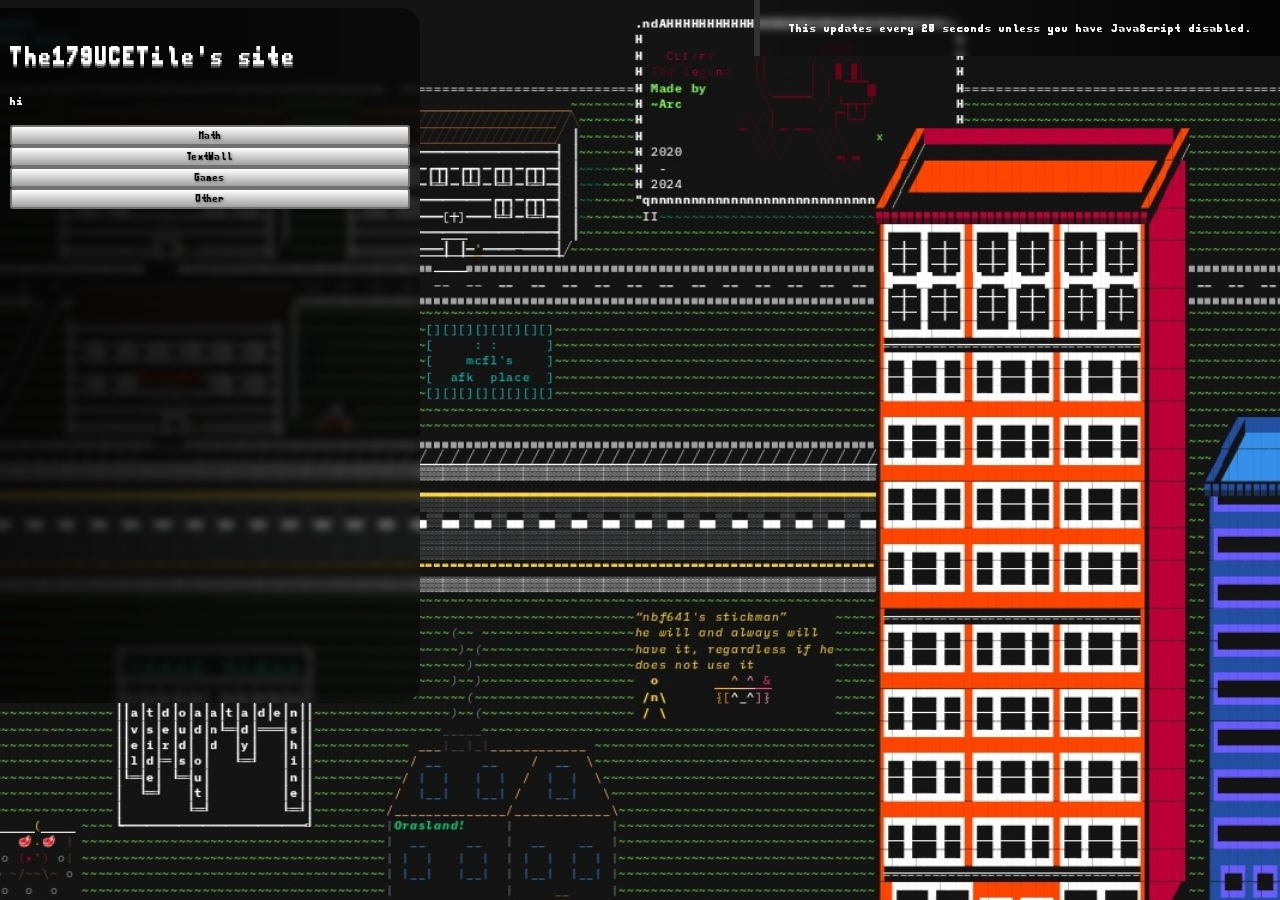
<file: index.html>
<!DOCTYPE html>
<html>
  <head>
    <style>
      html {
        background: url(/images/backgrounds/main.jpg) no-repeat center fixed;
        background-size: cover;
      }
    </style>
    <link rel="stylesheet" href="/styles.css">
    <title>The179UCETile's site</title>
    <link rel="icon" type="image/x-icon" href="/images/favicons/main.png">
  </head>
  <body>
    <script src="indexscript.js"></script>
    <div class="newsticker" onclick="updateTicker()">
      <p id="tickermessage" style="color:rgba(255,255,255,1);transition:color 0.4s;transition-timing-function:linear;">This updates every 20 seconds unless you have JavaScript disabled.</p>
    </div>
    <div class="contain">
      <h1>The179UCETile's site</h1>
      <p>hi</p>
      <button onclick="document.location='/math/'" style="width:100%">Math</button>
      <button onclick="document.location='/textwall/'" style="width:100%">TextWall</button>
      <button onclick="document.location='/games/'" style="width:100%">Games</button>
      <button onclick="document.location='/other/'" style="width:100%">Other</button>
    </div>
  </body>
</html>
</file>
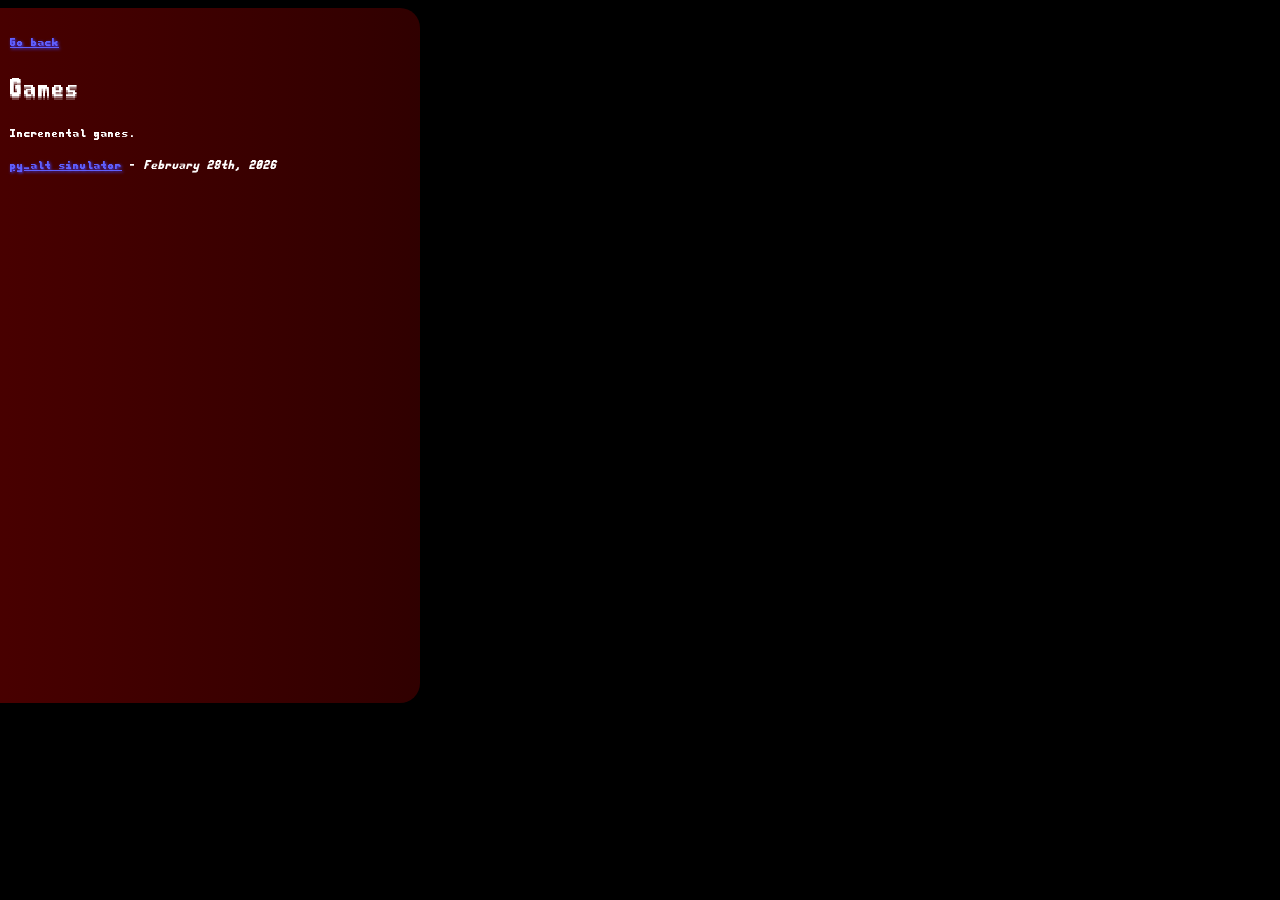
<file: games/index.html>
<!DOCTYPE html>
<html>
  <head>
    <link rel="stylesheet" href="/styles.css">
    <title>Games | The179UCETile's site</title>
    <link rel="icon" type="image/x-icon" href="/images/favicons/placeholder.png">
  </head>
  <body>
    <div class="contain" style="background-image:linear-gradient(to right, #600000c0, #60000080)">
      <p><a href="/">Go back</a></p>
      <h1>Games</h1>
      <p>Incremental games.</p>
      <p><a href="soemoenSim">py_alt simulator</a> - <i>February 28th, 2026</i></p>
    </div>
  </body>
</html>
</file>
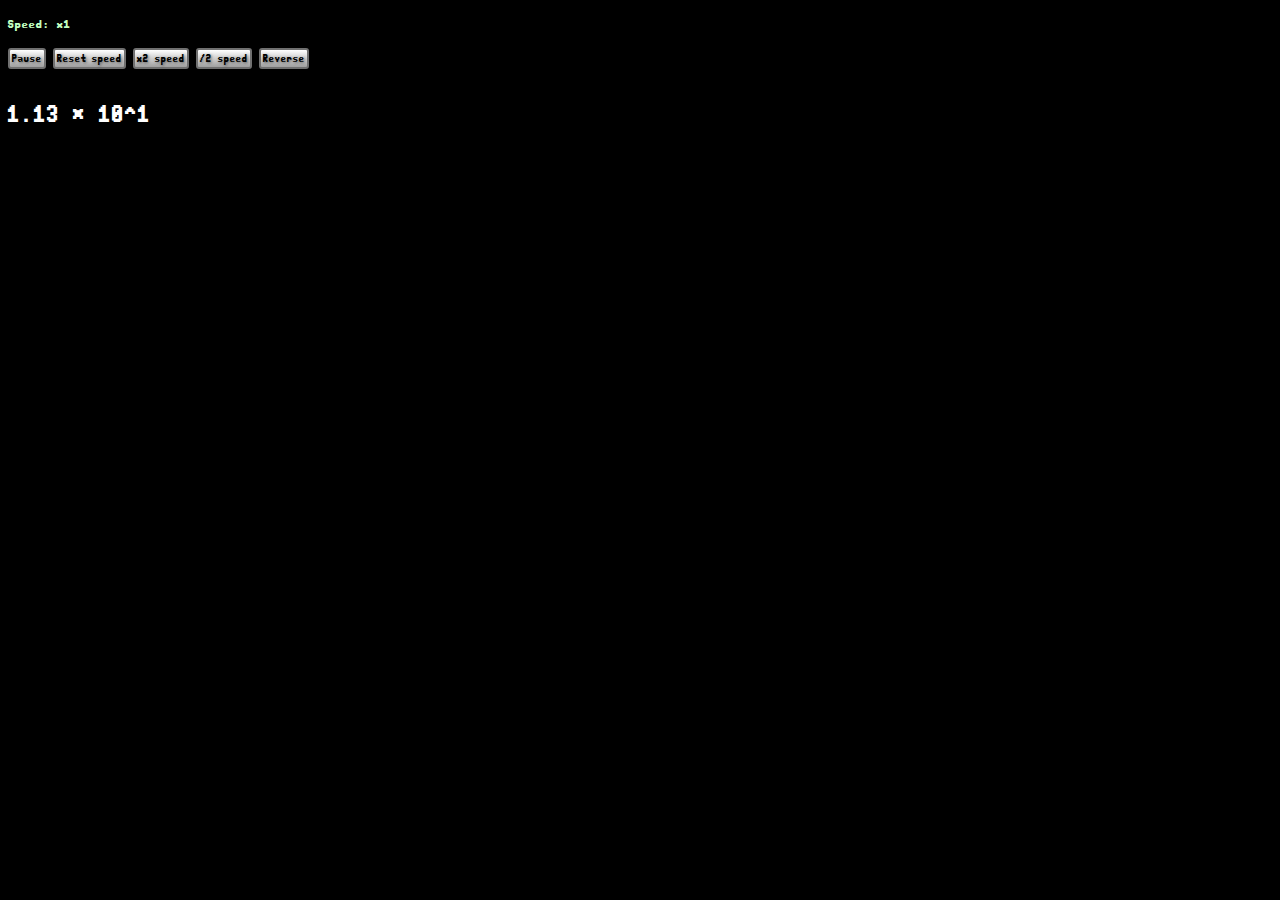
<file: lngi/index.html>
<!DOCTYPE html>
<html>
    <head>
        <link rel="stylesheet" href="/styles.css">
        <title>Large Numbers Gradually Increasing</title>
    </head>
    <body>
        <script src="lngi.js"></script>
        <p id="factor" style="color:#c0ffc0;">Speed: x1</p>
        <button onclick="pause()" id="pause">Pause</button>
        <button onclick="resetSpeed()">Reset speed</button>
        <button onclick="speedUp()">x2 speed</button>
        <button onclick="slowDown()">/2 speed</button>
        <button onclick="reverse()">Reverse</button>
        <p id="lngi" style="font-size:30px">0</p>
    </body>
</html>
</file>
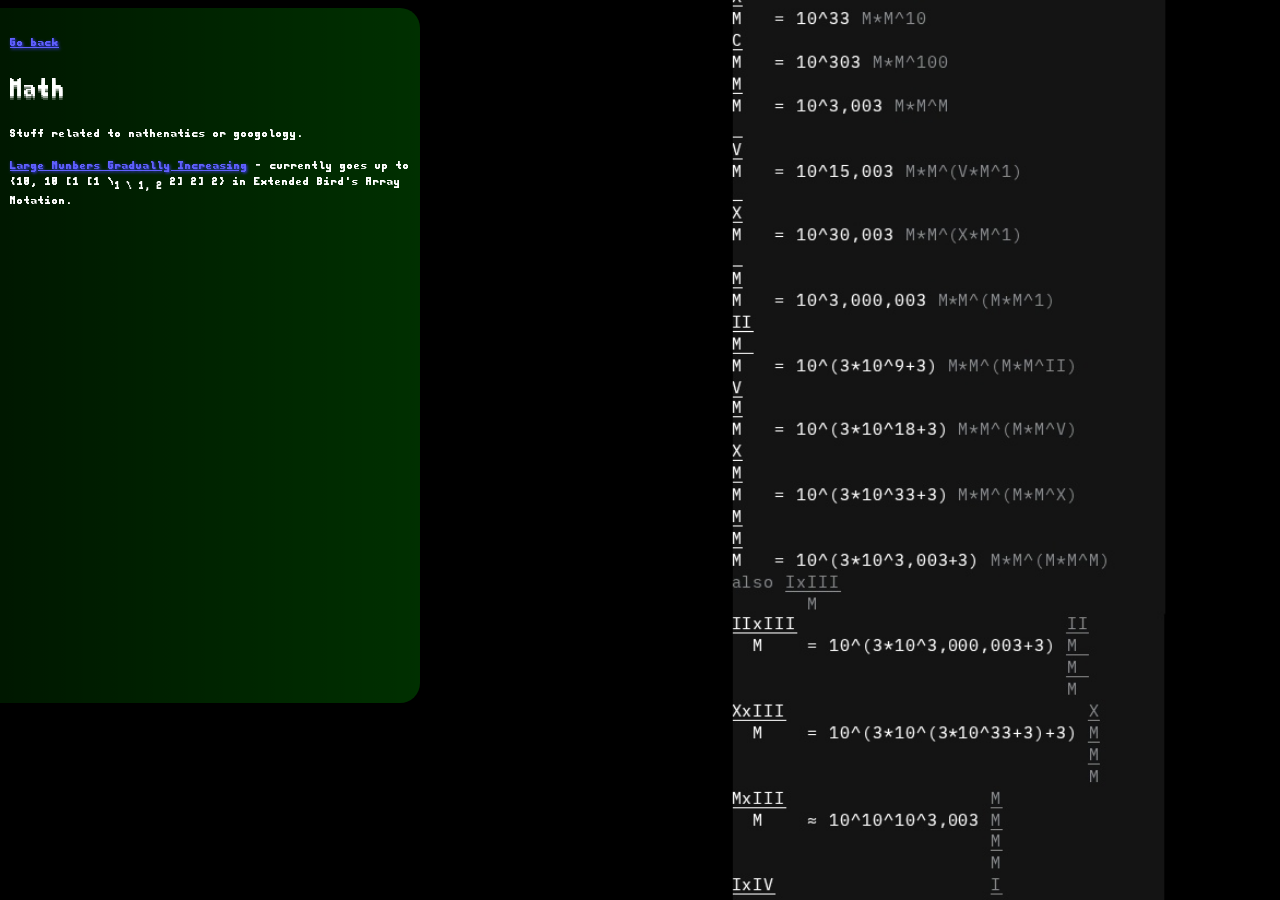
<file: math/index.html>
<!DOCTYPE html>
<html>
  <head>
    <style>
      html {
        background: url(/images/background_math.jpg) no-repeat center fixed;
        background-size: cover;
      }
    </style>
    <link rel="stylesheet" href="/styles.css">
    <title>Math | The179UCETile's site</title>
    <link rel="icon" type="image/x-icon" href="/images/favicon_placeholder.png">
  </head>
  <body>
    <div class="contain" style="background-color:#00c00080">
      <p><a href="/">Go back</a></p>
      <h1>Math</h1>
      <p>Stuff related to mathematics or googology.</p>
      <p><a href="lngi/">Large Numbers Gradually Increasing</a> - currently goes up to {10, 10 [1 [1 \<sub>1 \ 1, 2</sub> 2] 2] 2} in Extended Bird's Array Notation.</p>
    </div>
  </body>
</html>
</file>
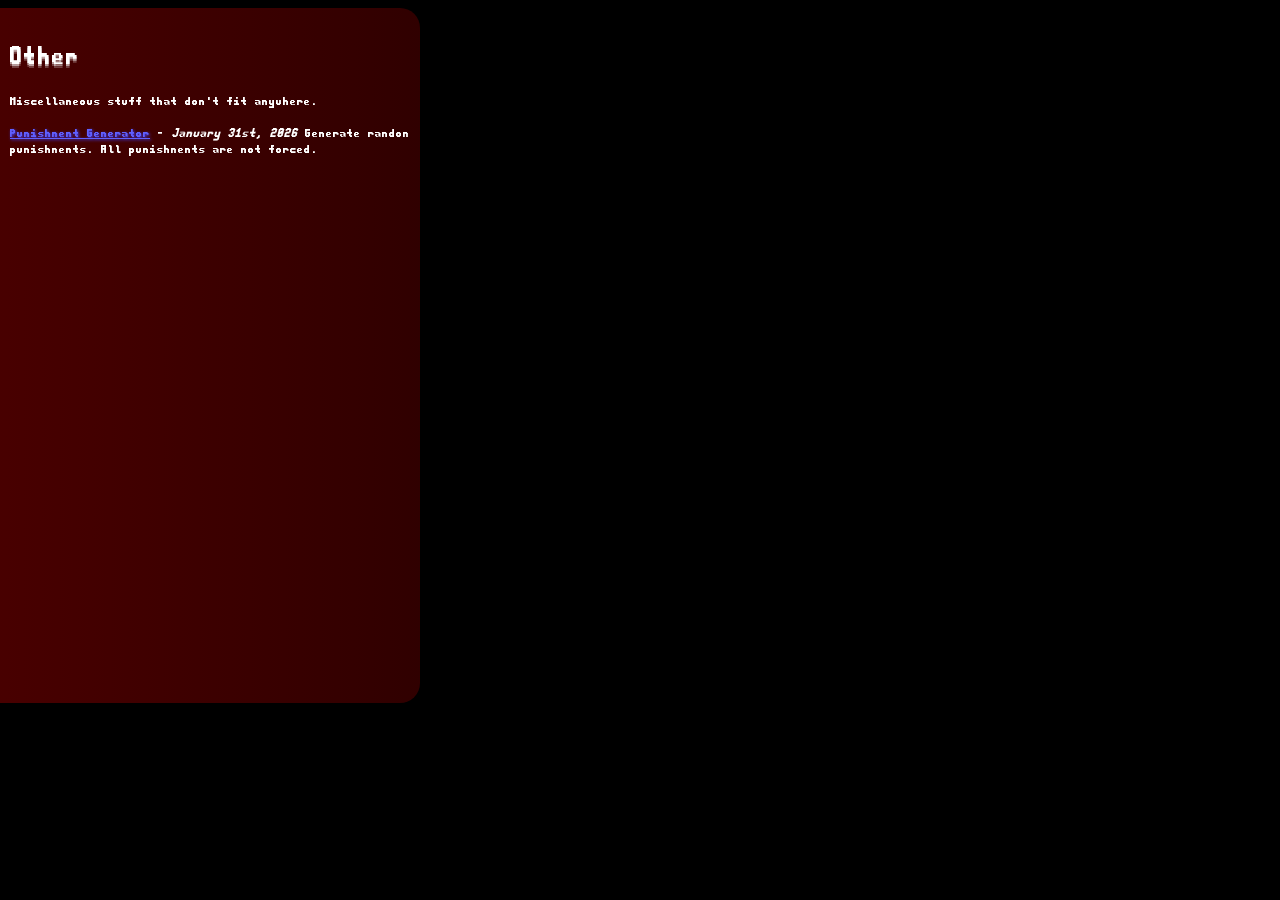
<file: other/index.html>
<!DOCTYPE html>
<html>
  <head>
    <link rel="stylesheet" href="/styles.css">
    <title>Other | The179UCETile's site</title>
    <link rel="icon" type="image/x-icon" href="/images/favicons/placeholder.png">
  </head>
  <body>
    <div class="contain" style="background-image:linear-gradient(to right, #600000c0, #60000080)">
      <h1>Other</h1>
      <p>Miscellaneous stuff that don't fit anywhere.</p>
      <p><a href="punishmentGen">Punishment Generator</a> - <i>January 31st, 2026</i> Generate random punishments. All punishments are not forced.</p>
    </div>
  </body>
</html>
</file>
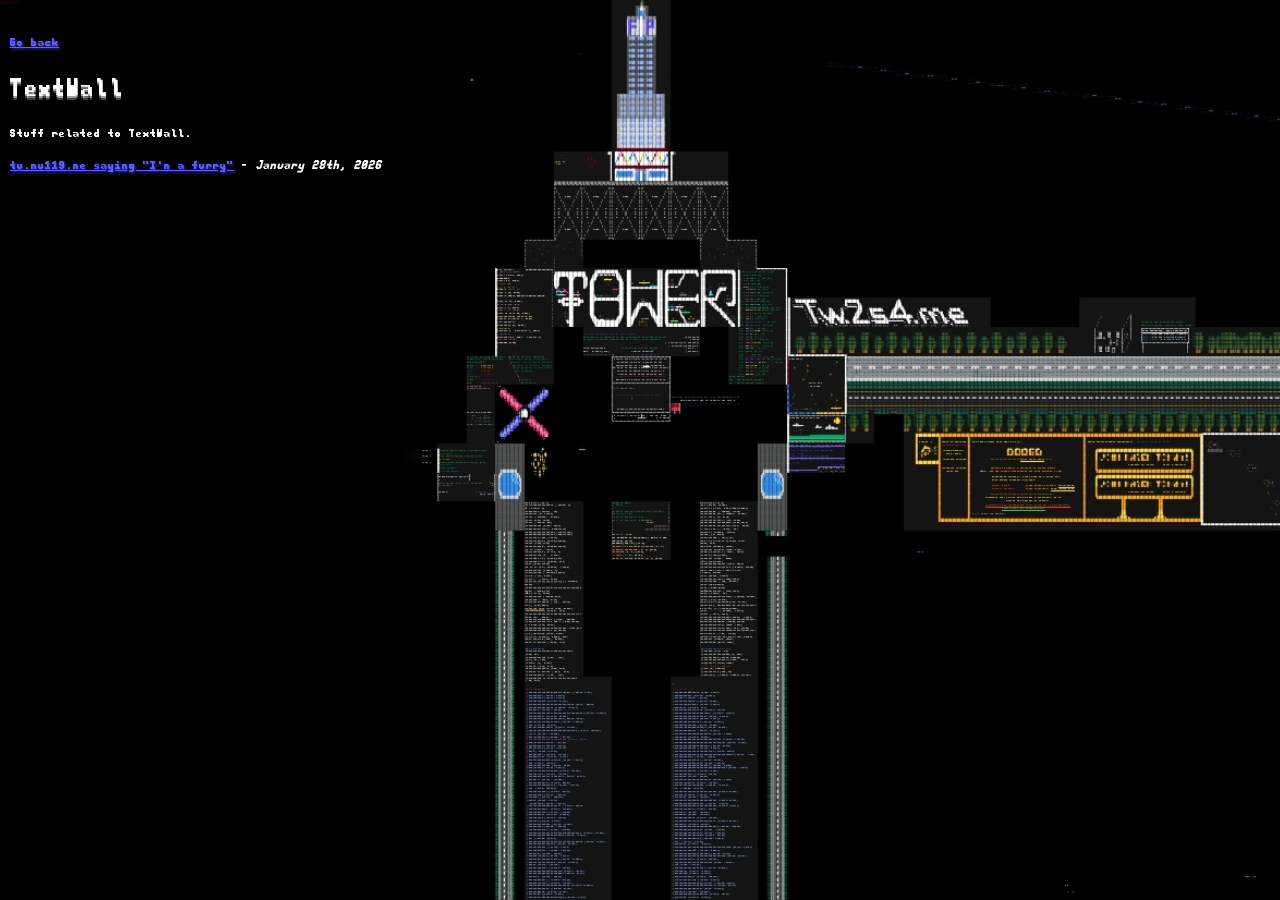
<file: textwall/index.html>
<!DOCTYPE html>
<html>
  <head>
    <style>
      html {
        background: url(/images/backgrounds/textwall.jpg) no-repeat center fixed;
        background-size: cover;
      }
    </style>
    <link rel="stylesheet" href="/styles.css">
    <title>TextWall | The179UCETile's site</title>
    <link rel="icon" type="image/x-icon" href="/images/favicon_placeholder.png">
  </head>
  <body>
    <div class="contain" style="background: color #606000c0">
      <p><a href="/">Go back</a></p>
      <h1>TextWall</h1>
      <p>Stuff related to TextWall.</p>
      <p><a href="/images/textwall/nw119_said_furry.jpg">tw.nw119.me saying &quot;I&apos;m a furry&quot;</a> - <i>January 28th, 2026</i></p>
    </div>
  </body>
</html>
</file>
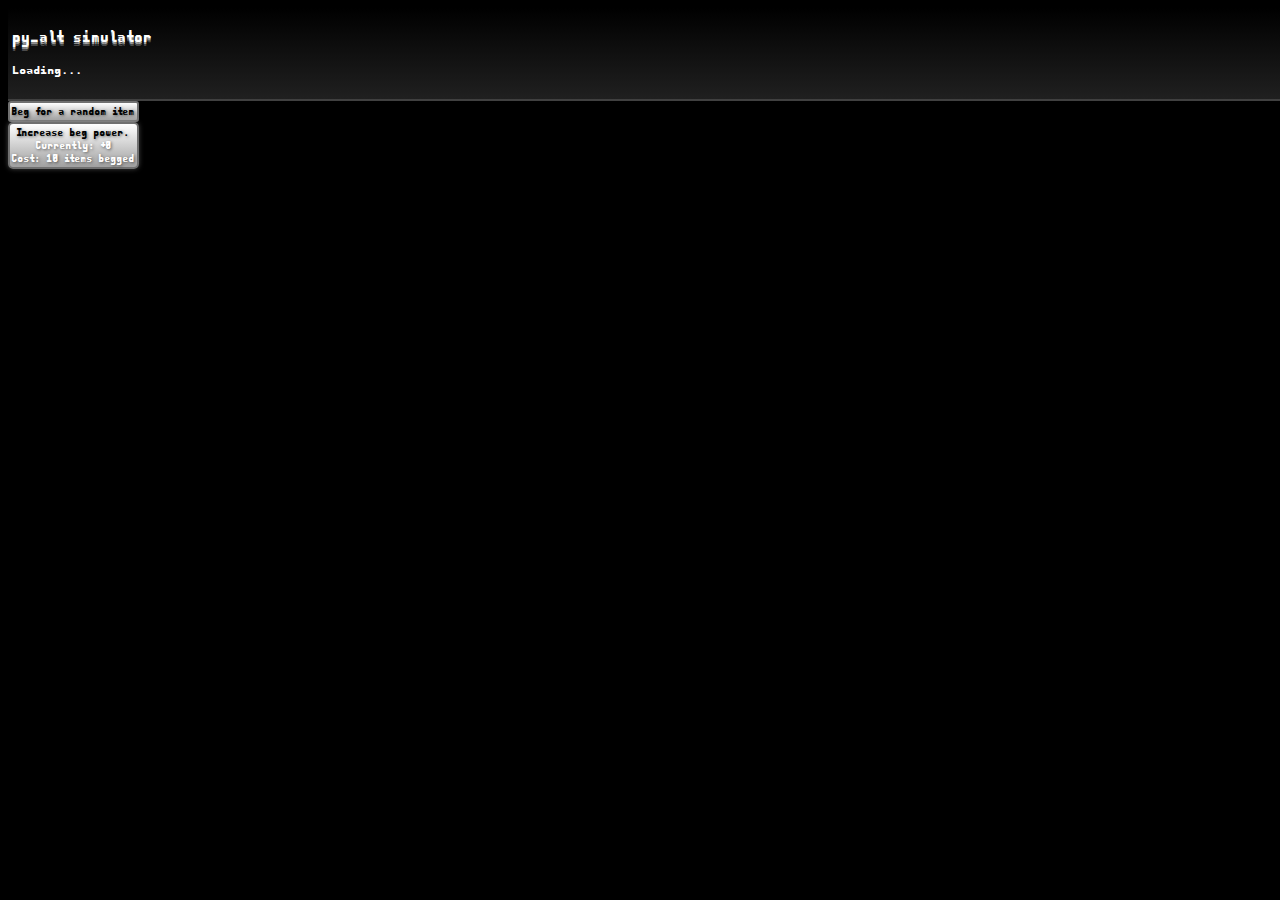
<file: games/soemoenSim/index.html>
<!DOCTYPE html>
<html>
  <head>
    <link rel="stylesheet" href="styles.css">
    <link rel="stylesheet" href="/styles.css">
    <title>py_alt simulator</title>
    <link rel="icon" type="image/x-icon" href="/images/favicons/placeholder.png">
  </head>
  <body>
    <header>
      <h1 style="font-size:20px">py_alt simulator</h1>
      <p id="mainCurrency">Loading...</p>
    </header>
    <div>
      <button id="beg">Beg for a random item</button><br>
      <div>
        <button disabled class="upg" id="mainUpg1">
          Increase beg power.<br>
          <span id="mainUpg1Stats">
            Currently: +0<br>
            Cost: 10 items begged
          </span>
        </button>
      </div>
    </div>
    <script src="/game_scripts/break_eternity.min.js"></script>
    <script src="/game_scripts/eternal_notations.min.js"></script>
    <script src="script.js"></script>
  </body>
</html>
</file>
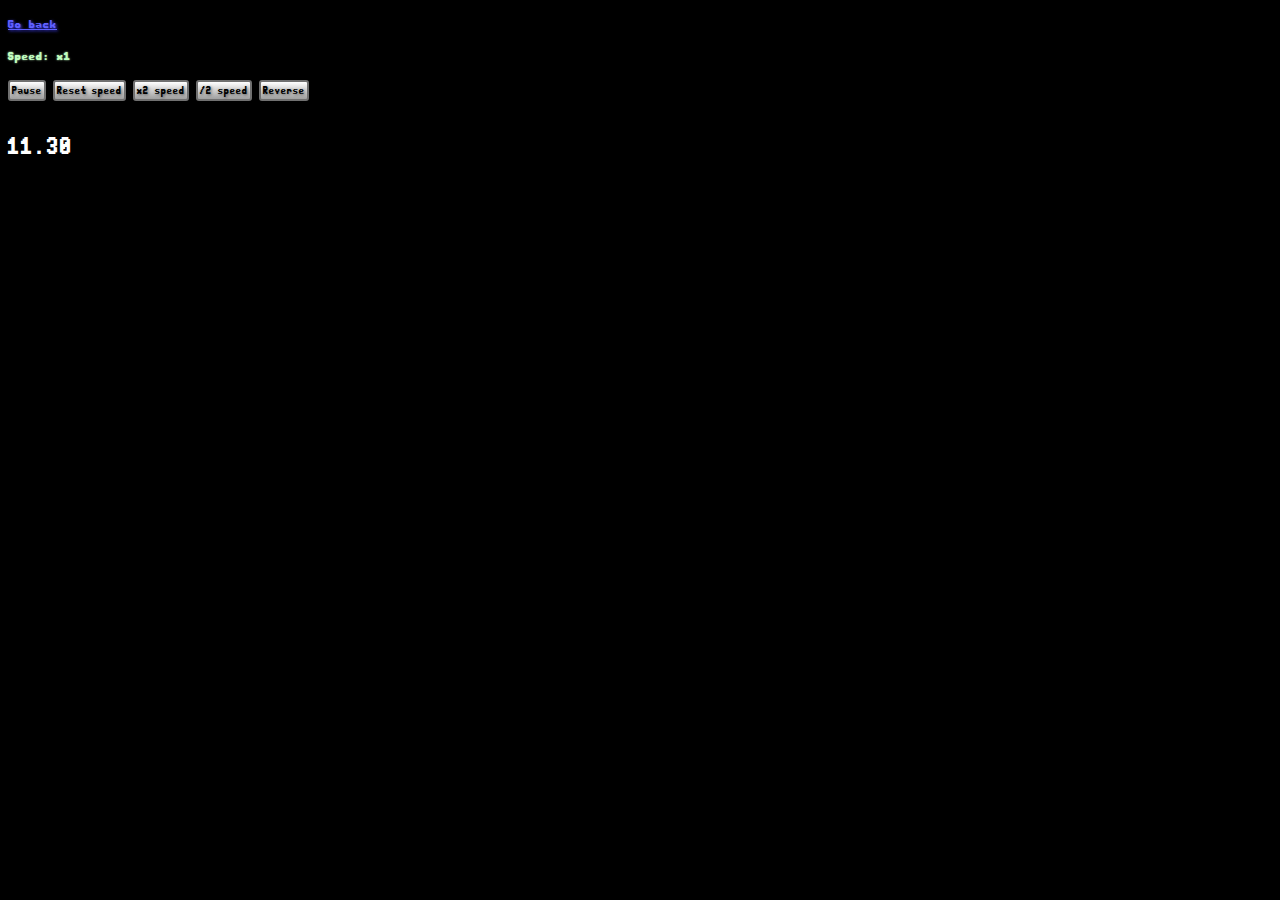
<file: math/lngi/index.html>
<!DOCTYPE html>
<html>
  <head>
    <link rel="stylesheet" href="/styles.css">
    <title>Large Numbers Gradually Increasing</title>
    <link rel="icon" type="image/x-icon" href="/images/favicon_placeholder.png">
  </head>
  <body>
    <script src="lngi.js"></script>
    <p><a href="/">Go back</a></p>
    <p id="factor" style="color:#c0ffc0;text-shadow:0px 0px 2px #c0ffc0">Speed: x1</p>
    <button onclick="pause()" id="pause">Pause</button>
    <button onclick="resetSpeed()">Reset speed</button>
    <button onclick="speedUp()">x2 speed</button>
    <button onclick="slowDown()">/2 speed</button>
    <button onclick="reverse()">Reverse</button>
    <p id="lngi" style="font-size:30px">0</p>
  </body>
</html>
</file>
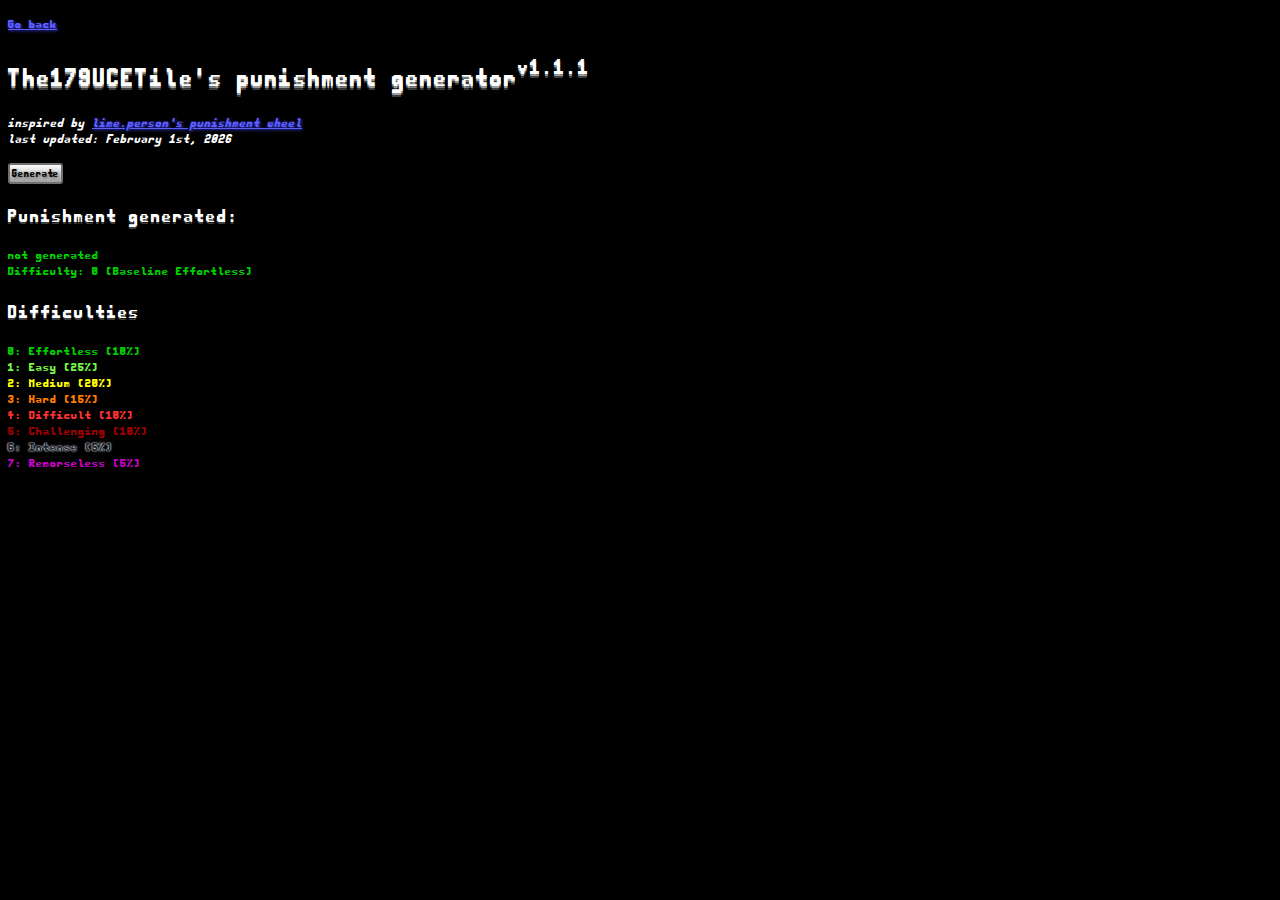
<file: other/punishmentGen/index.html>
<!DOCTYPE html>
<html>
  <head>
    <style>
      span.modif {
        display: inline-block;
        border: 2px solid #ffffff;
        background-color: #404040;
        padding: 6px;
        height: 12px;
        border-radius: 12px;
        text-align: center;
        size: 8px;
      }
    </style>
    <link rel="stylesheet" href="/styles.css">
    <title>The179UCETile's punishment generator</title>
    <link rel="icon" type="image/x-icon" href="/images/favicons/placeholder.png">
  </head>
  <body>
    <audio id="vineBoom">
      <source src="/audio/vine_boom.wav" type="audio/wav">
    </audio>
    <!--<audio id="vineBoomBassboost">
      <source src="/audio/vine_boom_bassboosted.wav" type="audio/wav">
    </audio>-->
    <audio id="emojideath">
      <source src="/audio/emojideath_sfx.wav" type="audio/wav">
    </audio>
    <p><a href="/other/">Go back</a></p>
    <h1>The179UCETile's punishment generator<sup>v1.1.1</sup></h1>
    <p><i>inspired by <a href="https://lime-textgrid.neocities.org/punishmentwheel">lime.person's punishment wheel</a><br>last updated: February 1st, 2026</i></p>
    <button onclick="generatePunishment();">Generate</button>
    <h2>Punishment generated:</h2>
    <div id="container"></div>
    <p id="punishment" style="color:#00ce00;">not generated<br>Difficulty: 0 (Baseline Effortless)</p>
    <h2>Difficulties</h2>
    <p><span style="color:#00ce00">0: Effortless (10%)</span><br>
    <span style="color:#76f447">1: Easy (25%)</span><br>
    <span style="color:#ffff00">2: Medium (20%)</span><br>
    <span style="color:#fe7c00">3: Hard (15%)</span><br>
    <span style="color:#ff3232">4: Difficult (10%)</span><br>
    <span style="color:#a00000">5: Challenging (10%)</span><br>
    <span style="color:#19222d;text-shadow:0 0 2px #ffffff,0 0 1px #ffffff;">6: Intense (5%)</span><br>
    <span style="color:#c900c8">7: Remorseless (5%)</span>
    <script src="generator.js"></script>
    </p>
  </body>
</html>
</file>
<file: styles.css>
@font-face {
  font-family: "Monospace TextWall";
  src: url(/fonts/monospace-textwall-wip.ttf);
}
body, html { 
  background-color: #000000; 
}
* {
  font-family: "Monospace TextWall", monospace;
  font-weight: normal;
  color: #ffffff;
  size: 12px;
}
h1 {
  size: 25px;
  text-shadow: 0 2px 0 #ffffff80, 0 4px 0 #ffffff40;
}
h2 {
  size: 20px;
  text-shadow: 0 2px 0 #ffffff40;
}
div.contain {
  padding: 10px;
  position: fixed;
  left: 0;
  width: 400px;
  height: 75vh;
  border-radius: 0 20px 20px 0;
  background-image: linear-gradient(to right, #000000c0, #00000080);
  backdrop-filter: blur(4px);
  z-index: 1;
  overflow-x: hidden;
  overflow-y: scroll;
}
div.newsticker {
  position: fixed;
  padding: 4px;
  top: 0;
  right: 0;
  width: 40%;
  height: inherit;
  text-align: center;
  background-image: linear-gradient(to right, #00000020, #000000c0);
  backdrop-filter: blur(4px);
  border-color: #404040c0;
  border-left-style: solid;
  border-width: 6px;
  z-index: 999;
}
a {
  transition: color 0.6s, text-shadow 0.6s;
}
a:link {
  color: #6060ff;
  text-shadow: 1px 1px 3px #4040ff;
}
a:visited {
  color: #c060ff;
  text-shadow: 1px 1px 3px #a040ff;
}
a:hover {
  color: #ffffff;
  text-shadow: 1px 1px 3px #808080;
}
a:active {
  color: #c0c0c0;
  text-shadow: 0px 0px 3px #c0c0c0;
}
button {
  background-image: linear-gradient(to bottom, #ffffff, #a0a0a0);
  color: #000000;
  text-shadow: 1px 1px 3px #00000080;
  padding: 2px;
  border-radius: 3px;
  border: 2px solid #707070;
  cursor: pointer;
  transition: border 0.6s, background-image 0.6s, box-shadow 0.6s;
}
button:hover {
  background-image: linear-gradient(to bottom, #c0c0c0, #808080);
  box-shadow: 0px 0px 4px #ffffff;
  border: 2px solid #404040;
}
button:active {
  background-image: linear-gradient(to bottom, #808080, #606060);
  border: 2px solid #202020;
}
input {
  background-image: linear-gradient(to bottom, #000000, #404040);
  border: 1px solid #606060
}
</file>
<file: games/soemoenSim/styles.css>
header {
  position: sticky;
  top: 0;
  left: 0;
  padding: 5px;
  width: 100vw;
  min-height: 30px;
  border: 2px solid #404040;
  border-style: none none solid none;
  background-image: linear-gradient(to bottom, #000000, #202020)
}
button.upg {
  border-radius: 5px;
  box-shadow: 0 0 5px #fff4
}
</file>
